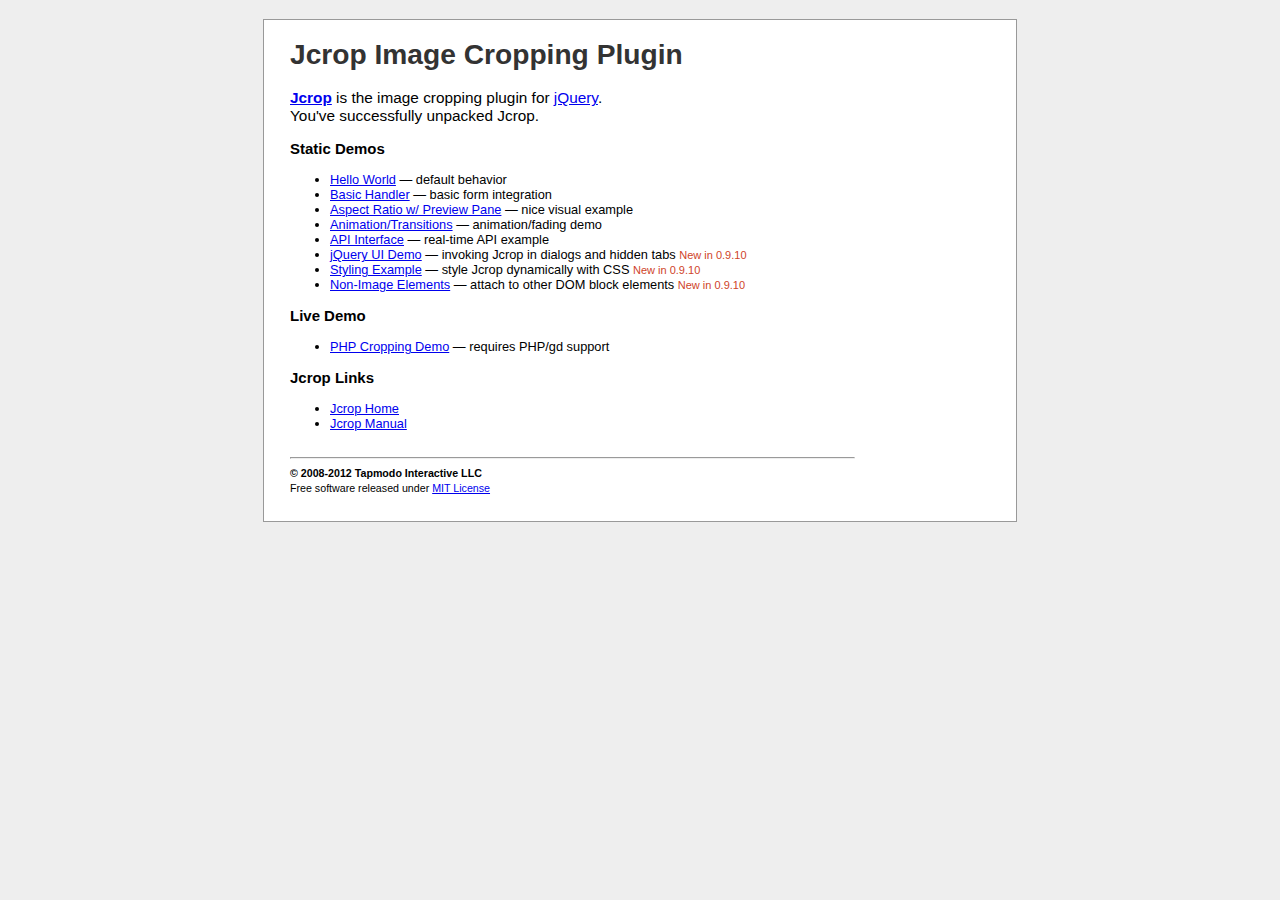
<file: web_clupload/static/src/js/lib/Jcrop/index.html>
<!DOCTYPE html PUBLIC "-//W3C//DTD XHTML 1.0 Strict//EN"
  "http://www.w3.org/TR/xhtml1/DTD/xhtml1-strict.dtd">
<html xmlns="http://www.w3.org/1999/xhtml">
<head>
  <title>Jcrop: the jQuery Image Cropping Plugin</title>
  <link rel="stylesheet" href="demos/demo_files/demos.css" type="text/css" />
  <meta http-equiv="Content-type" content="text/html;charset=UTF-8" />
</head>
<body>

	<div id="outer">
	<div class="jcExample">
	<div class="article">
<h1>Jcrop Image Cropping Plugin</h1>

<big>
	<a href="http://deepliquid.com/content/Jcrop.html"><b>Jcrop</b></a>
	is the image cropping plugin for
	<a href="http://jquery.com/">jQuery</a>.<br />
	You've successfully unpacked Jcrop.
</big>

<h3>Static Demos</h3>

<ul>
	<li><a href="demos/tutorial1.html">Hello World</a>
		&mdash; default behavior</li>
	<li><a href="demos/tutorial2.html">Basic Handler</a>
		&mdash; basic form integration</li>
	<li><a href="demos/tutorial3.html">Aspect Ratio w/ Preview Pane</a>
		&mdash; nice visual example</li>
	<li><a href="demos/tutorial4.html">Animation/Transitions</a>
		&mdash; animation/fading demo</li>
	<li><a href="demos/tutorial5.html">API Interface</a>
		&mdash; real-time API example</li>
	<li><a href="demos/jquery-ui.html">jQuery UI Demo</a>
		&mdash; invoking Jcrop in dialogs and hidden tabs
    <small>New in 0.9.10</small>
    </li>
	<li><a href="demos/styling.html">Styling Example</a>
		&mdash; style Jcrop dynamically with CSS
    <small>New in 0.9.10</small>
    </li>
  <li><a href="demos/non-image.html">Non-Image Elements</a>
    &mdash; attach to other DOM block elements
    <small>New in 0.9.10</small>
    </li>
</ul>

<h3>Live Demo</h3>

<ul>
	<li><a href="demos/crop.php">PHP Cropping Demo</a>
		&mdash; requires PHP/gd support</li>
</ul>

<h3>Jcrop Links</h3>

<ul>
	<li><a href="http://deepliquid.com/content/Jcrop.html">Jcrop Home</a></li>
	<li><a href="http://deepliquid.com/content/Jcrop_Manual.html">Jcrop Manual</a></li>
</ul>

<hr style="margin-top:2em;" />
<small>
	<b>&copy; 2008-2012 Tapmodo Interactive LLC</b><br />
	Free software released under <a href="MIT-LICENSE.txt">MIT License</a>
</small>
</div>
</div>
</div>

</body>
</html>
</file>
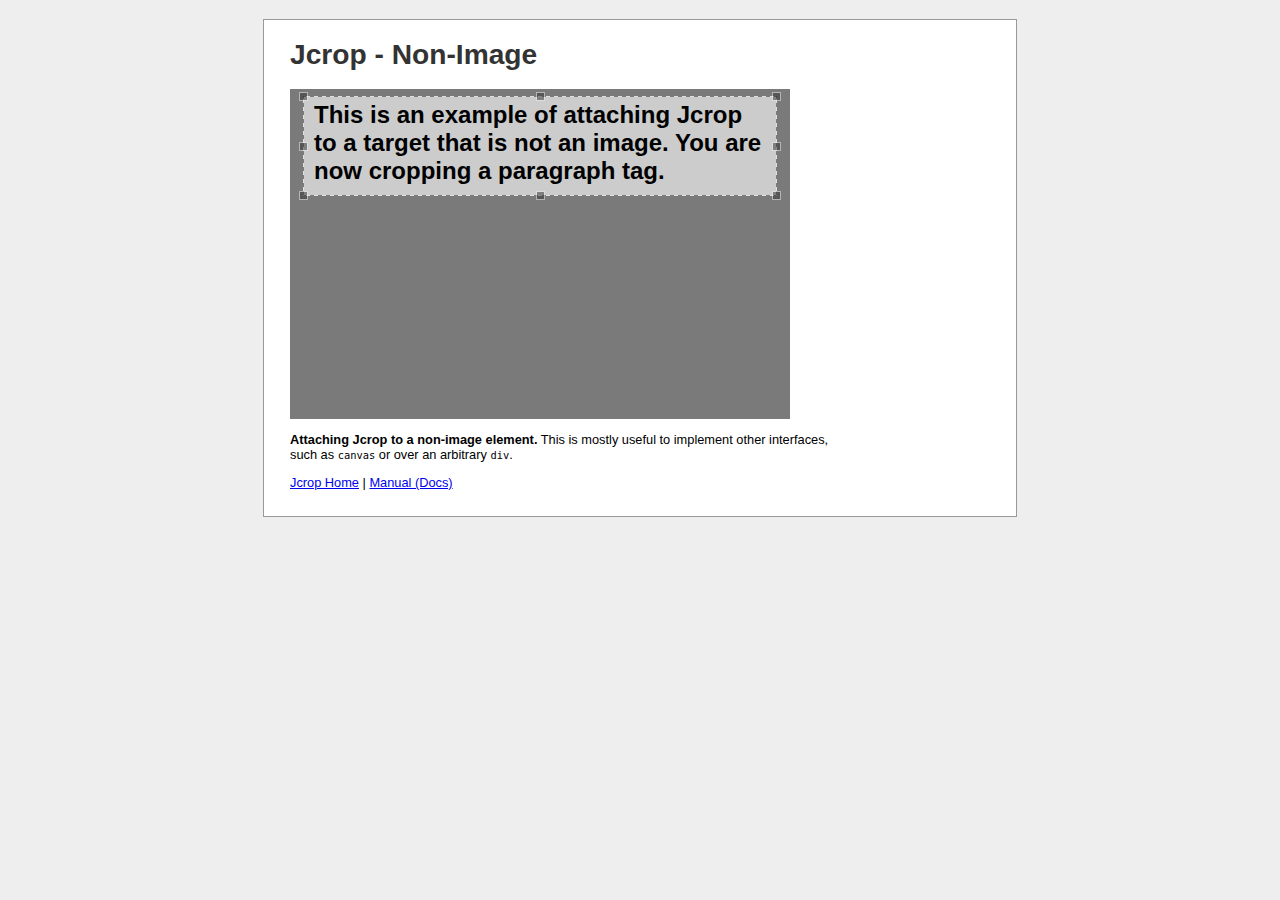
<file: web_clupload/static/src/js/lib/Jcrop/demos/non-image.html>
<!DOCTYPE html PUBLIC "-//W3C//DTD XHTML 1.0 Strict//EN"
  "http://www.w3.org/TR/xhtml1/DTD/xhtml1-strict.dtd">
<html xmlns="http://www.w3.org/1999/xhtml">
  <head>
    <meta http-equiv="Content-type" content="text/html;charset=UTF-8" /> 
    <title>Jcrop &raquo; Tutorials &raquo; Non-Image</title>
    <script src="../js/jquery.min.js" type="text/javascript"></script>
    <script src="../js/jquery.Jcrop.js" type="text/javascript"></script>
    <link rel="stylesheet" href="../css/jquery.Jcrop.css" type="text/css" />
    <link rel="stylesheet" href="demo_files/demos.css" type="text/css" />
    <script type="text/javascript">

    jQuery(function($){

      // I did JSON.stringify(jcrop_api.tellSelect()) on a crop I liked:
      var c = {"x":13,"y":7,"x2":487,"y2":107,"w":474,"h":100};

      $('#target').Jcrop({
        bgFade: true,
        setSelect: [c.x,c.y,c.x2,c.y2]
      });

    });

    </script>
    <style type="text/css">
      #target {
        background-color: #ccc;
        width: 500px;
        height: 330px;
        font-size: 24px;
        display: block;
      }
    </style>
  </head>

  <body>
    <div id="outer">
    <div class="jcExample">
    <div class="article">

      <h1>Jcrop - Non-Image</h1>
      <p id="target">
        <b style="display:block; padding: .5em 1em;">
          This is an example of attaching Jcrop to a target that is not an image. You are now cropping a paragraph tag.
        </b>
      </p>

      <p>
        <b>Attaching Jcrop to a non-image element.</b>
        This is mostly useful to implement other interfaces, such as <tt>canvas</tt> or over an arbitrary <tt>div</tt>.
      </p>

      <div id="dl_links">
        <a href="http://deepliquid.com/content/Jcrop.html">Jcrop Home</a> |
        <a href="http://deepliquid.com/content/Jcrop_Manual.html">Manual (Docs)</a>
      </div>

    </div>
    </div>
    </div>
  </body>
</html>
</file>
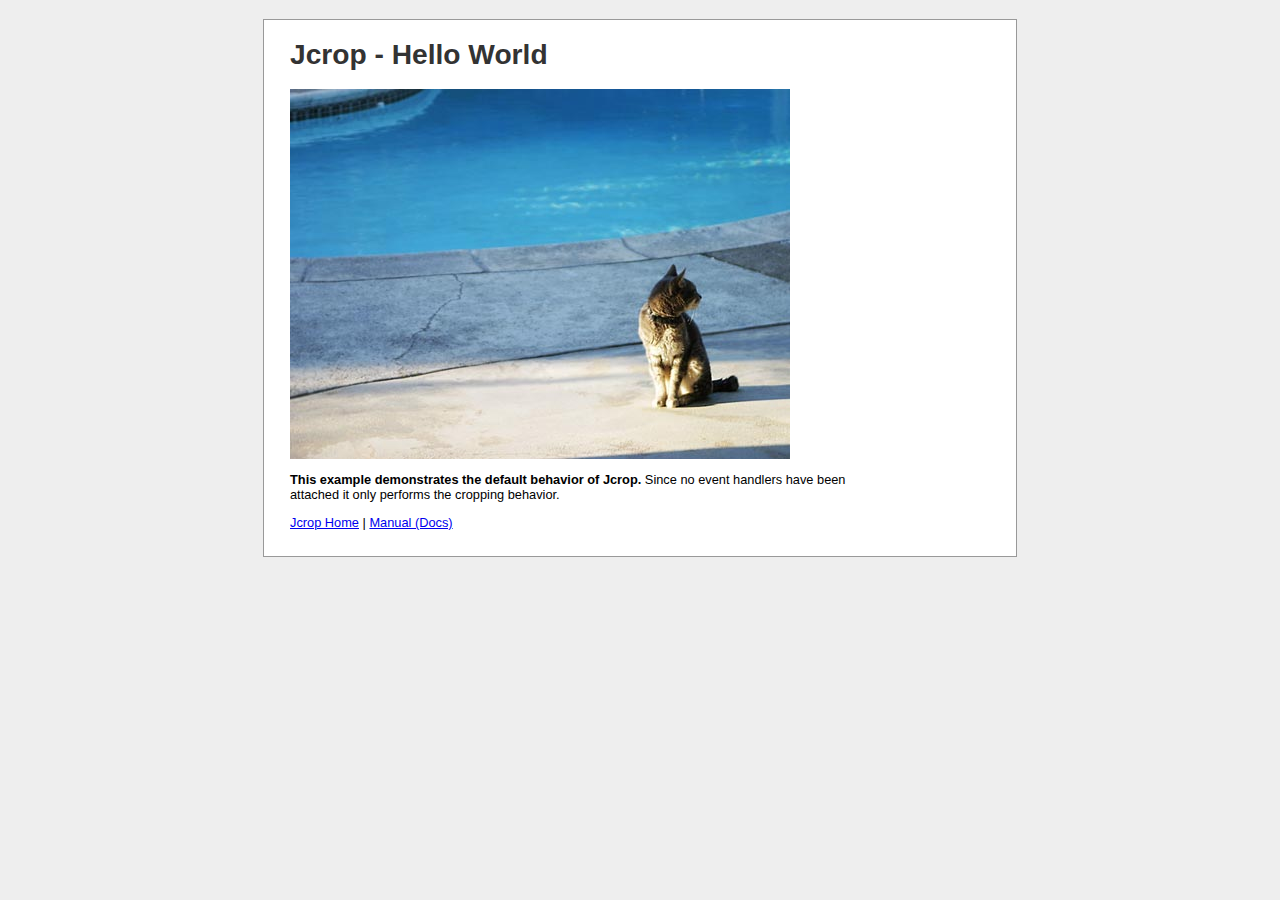
<file: web_clupload/static/src/js/lib/Jcrop/demos/tutorial1.html>
<!DOCTYPE html PUBLIC "-//W3C//DTD XHTML 1.0 Strict//EN"
  "http://www.w3.org/TR/xhtml1/DTD/xhtml1-strict.dtd">
<html xmlns="http://www.w3.org/1999/xhtml">
  <head>
    <meta http-equiv="Content-type" content="text/html;charset=UTF-8" /> 
    <title>Jcrop &raquo; Tutorials &raquo; Hello World</title>
    <script src="../js/jquery.min.js" type="text/javascript"></script>
    <script src="../js/jquery.Jcrop.js" type="text/javascript"></script>
    <link rel="stylesheet" href="../css/jquery.Jcrop.css" type="text/css" />
    <link rel="stylesheet" href="demo_files/demos.css" type="text/css" />
    <script type="text/javascript">

    jQuery(function($){

      // How easy is this??
      $('#target').Jcrop();

    });

    </script>
  </head>

  <body>
    <div id="outer">
    <div class="jcExample">
    <div class="article">

      <h1>Jcrop - Hello World</h1>
      <img src="demo_files/pool.jpg" id="target" alt="Flowers" />

      <p>
        <b>This example demonstrates the default behavior of Jcrop.</b>
        Since no event handlers have been attached it only performs
        the cropping behavior.
      </p>

      <div id="dl_links">
        <a href="http://deepliquid.com/content/Jcrop.html">Jcrop Home</a> |
        <a href="http://deepliquid.com/content/Jcrop_Manual.html">Manual (Docs)</a>
      </div>

    </div>
    </div>
    </div>
  </body>
</html>
</file>
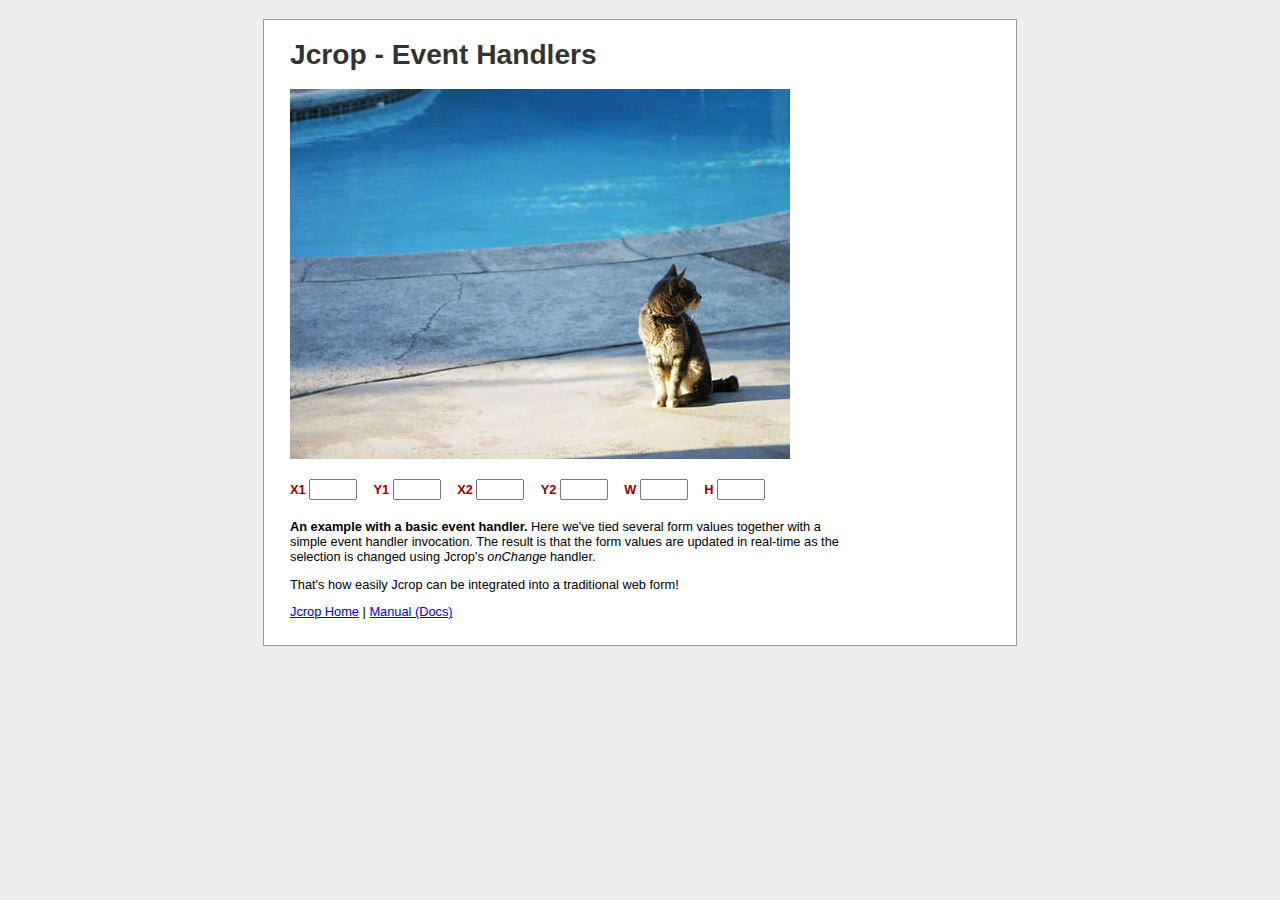
<file: web_clupload/static/src/js/lib/Jcrop/demos/tutorial2.html>
<!DOCTYPE html PUBLIC "-//W3C//DTD XHTML 1.0 Strict//EN"
  "http://www.w3.org/TR/xhtml1/DTD/xhtml1-strict.dtd">
<html xmlns="http://www.w3.org/1999/xhtml">
  <head>
    <meta http-equiv="Content-type" content="text/html;charset=UTF-8" /> 
    <title>Jcrop &raquo; Tutorials &raquo; Event Handler</title>
    <script src="../js/jquery.min.js" type="text/javascript"></script>
    <script src="../js/jquery.Jcrop.js" type="text/javascript"></script>
    <link rel="stylesheet" href="../css/jquery.Jcrop.css" type="text/css" />
    <link rel="stylesheet" href="demo_files/demos.css" type="text/css" />
    <script type="text/javascript">

    jQuery(function($){

      $('#target').Jcrop({
        onChange:   showCoords,
        onSelect:   showCoords,
        onRelease:  clearCoords
      });

    });

    // Simple event handler, called from onChange and onSelect
    // event handlers, as per the Jcrop invocation above
    function showCoords(c)
    {
      $('#x1').val(c.x);
      $('#y1').val(c.y);
      $('#x2').val(c.x2);
      $('#y2').val(c.y2);
      $('#w').val(c.w);
      $('#h').val(c.h);
    };

    function clearCoords()
    {
      $('#coords input').val('');
    };

    </script>
  </head>
  <body>
  <div id="outer">
  <div class="jcExample">
  <div class="article">

    <h1>Jcrop - Event Handlers</h1>

    <!-- This is the image we're attaching Jcrop to -->
    <img src="demo_files/pool.jpg" id="target" alt="Flowers" />

    <!-- This is the form that our event handler fills -->
    <form id="coords"
      class="coords"
      onsubmit="return false;"
      action="http://example.com/post.php">

      <div>
      <label>X1 <input type="text" size="4" id="x1" name="x1" /></label>
      <label>Y1 <input type="text" size="4" id="y1" name="y1" /></label>
      <label>X2 <input type="text" size="4" id="x2" name="x2" /></label>
      <label>Y2 <input type="text" size="4" id="y2" name="y2" /></label>
      <label>W <input type="text" size="4" id="w" name="w" /></label>
      <label>H <input type="text" size="4" id="h" name="h" /></label>
      </div>
    </form>

    <p>
      <b>An example with a basic event handler.</b> Here we've tied
      several form values together with a simple event handler invocation.
      The result is that the form values are updated in real-time as
      the selection is changed using Jcrop's <em>onChange</em> handler.
    </p>

    <p>
      That's how easily Jcrop can be integrated into a traditional web form!
    </p>

    <div id="dl_links">
      <a href="http://deepliquid.com/content/Jcrop.html">Jcrop Home</a> |
      <a href="http://deepliquid.com/content/Jcrop_Manual.html">Manual (Docs)</a>
    </div>


  </div>
  </div>
  </div>
  </body>

</html>
</file>
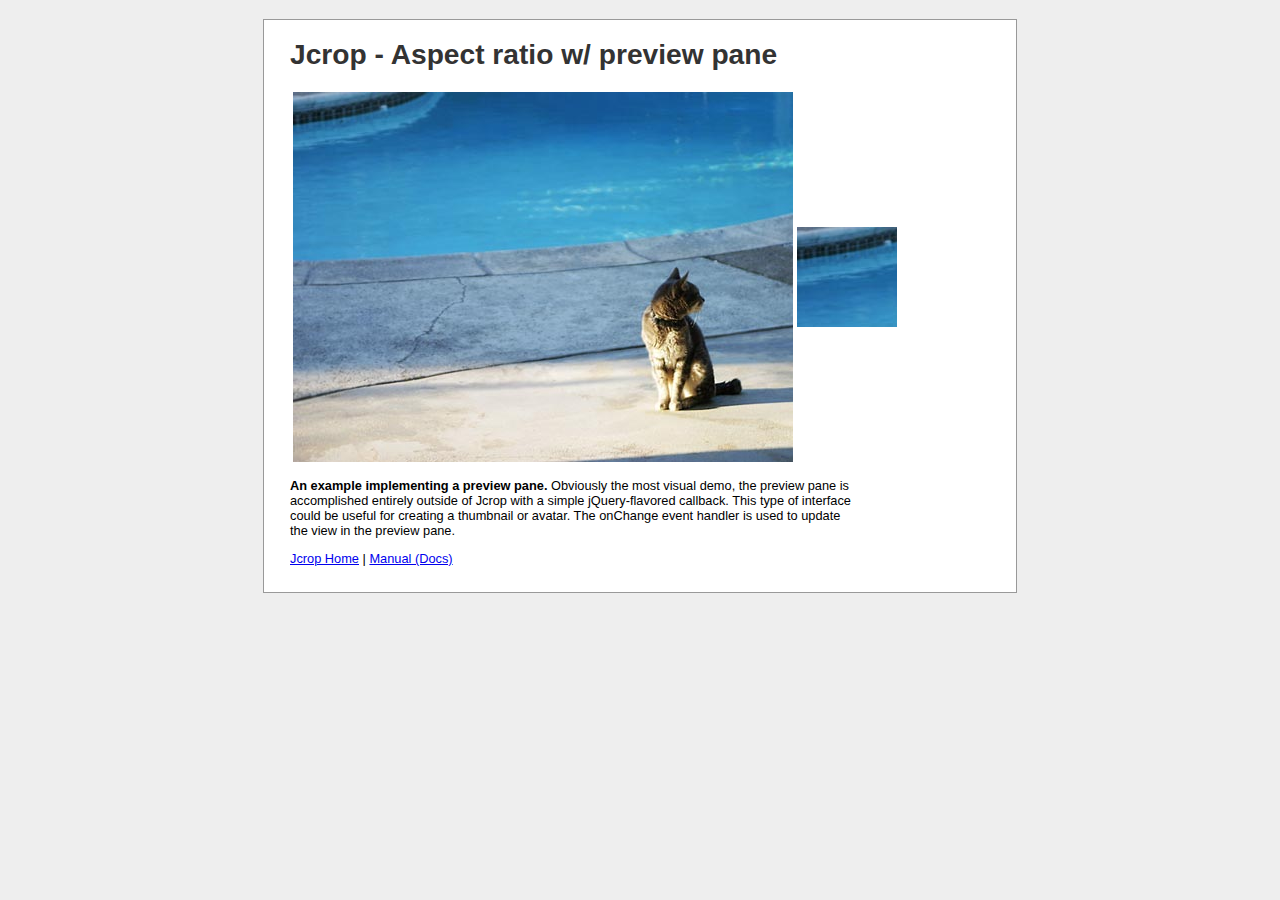
<file: web_clupload/static/src/js/lib/Jcrop/demos/tutorial3.html>
<!DOCTYPE html PUBLIC "-//W3C//DTD XHTML 1.0 Strict//EN"
  "http://www.w3.org/TR/xhtml1/DTD/xhtml1-strict.dtd">
<html xmlns="http://www.w3.org/1999/xhtml">
  <head>
    <meta http-equiv="Content-type" content="text/html;charset=UTF-8" /> 
    <title>Jcrop &raquo; Tutorials &raquo; aspectRatio w/ Preview</title>
    <script src="../js/jquery.min.js" type="text/javascript"></script>
    <script src="../js/jquery.Jcrop.js" type="text/javascript"></script>
    <link rel="stylesheet" href="../css/jquery.Jcrop.css" type="text/css" />
    <link rel="stylesheet" href="demo_files/demos.css" type="text/css" />
    <script type="text/javascript">

    jQuery(function($){

      // Create variables (in this scope) to hold the API and image size
      var jcrop_api, boundx, boundy;
      
      $('#target').Jcrop({
        onChange: updatePreview,
        onSelect: updatePreview,
        aspectRatio: 1
      },function(){
        // Use the API to get the real image size
        var bounds = this.getBounds();
        boundx = bounds[0];
        boundy = bounds[1];
        // Store the API in the jcrop_api variable
        jcrop_api = this;
      });

      function updatePreview(c)
      {
        if (parseInt(c.w) > 0)
        {
          var rx = 100 / c.w;
          var ry = 100 / c.h;

          $('#preview').css({
            width: Math.round(rx * boundx) + 'px',
            height: Math.round(ry * boundy) + 'px',
            marginLeft: '-' + Math.round(rx * c.x) + 'px',
            marginTop: '-' + Math.round(ry * c.y) + 'px'
          });
        }
      };

    });

  </script>

  </head>

  <body>

  <div id="outer">
  <div class="jcExample">
  <div class="article">

    <h1>Jcrop - Aspect ratio w/ preview pane</h1>

    <table>
      <tr>
        <td>
          <img src="demo_files/pool.jpg" id="target" alt="Flowers" />
        </td>
        <td>
          <div style="width:100px;height:100px;overflow:hidden;">
            <img src="demo_files/pool.jpg" id="preview" alt="Preview" class="jcrop-preview" />
          </div>
        </td>
      </tr>
    </table>

    <p>
      <b>An example implementing a preview pane.</b>
        Obviously the most visual demo, the preview pane is accomplished
        entirely outside of Jcrop with a simple jQuery-flavored callback.
        This type of interface could be useful for creating a thumbnail
        or avatar. The onChange event handler is used to update the
        view in the preview pane.
    </p>

    <div id="dl_links">
      <a href="http://deepliquid.com/content/Jcrop.html">Jcrop Home</a> |
      <a href="http://deepliquid.com/content/Jcrop_Manual.html">Manual (Docs)</a>
    </div>


  </div>
  </div>
  </div>
  </body>

</html>
</file>
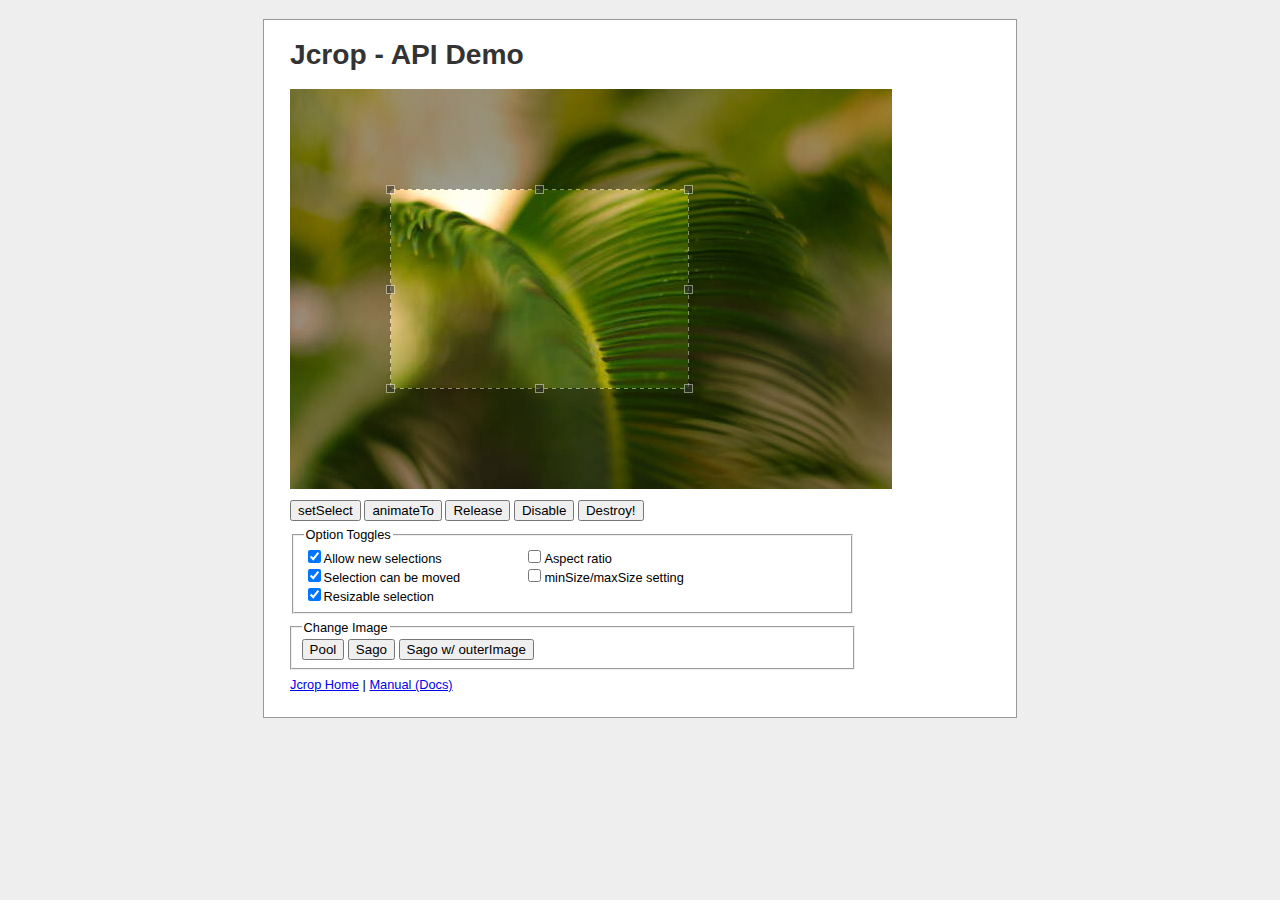
<file: web_clupload/static/src/js/lib/Jcrop/demos/tutorial5.html>
<!DOCTYPE html PUBLIC "-//W3C//DTD XHTML 1.0 Strict//EN"
  "http://www.w3.org/TR/xhtml1/DTD/xhtml1-strict.dtd">
<html xmlns="http://www.w3.org/1999/xhtml">
  <head>
    <meta http-equiv="Content-type" content="text/html;charset=UTF-8" /> 
    <title>Jcrop &raquo; Tutorials &raquo; API Demo</title>
    <script src="../js/jquery.min.js" type="text/javascript"></script>
    <script src="../js/jquery.Jcrop.js" type="text/javascript"></script>
    <link rel="stylesheet" href="../css/jquery.Jcrop.css" type="text/css" />
    <link rel="stylesheet" href="demo_files/demos.css" type="text/css" />
    <style type="text/css">
      .optdual { position: relative; }
      .optdual .offset { position: absolute; left: 18em; }
      .optlist label { width: 16em; display: block; }
      #dl_links { margin-top: .5em; }
    </style>
    <script type="text/javascript">

      jQuery(function($){

        // The variable jcrop_api will hold a reference to the
        // Jcrop API once Jcrop is instantiated.
        var jcrop_api;

        // In this example, since Jcrop may be attached or detached
        // at the whim of the user, I've wrapped the call into a function
        initJcrop();
        
        // The function is pretty simple
        function initJcrop()//{{{
        {
          // Hide any interface elements that require Jcrop
          // (This is for the local user interface portion.)
          $('.requiresjcrop').hide();

          // Invoke Jcrop in typical fashion
          $('#target').Jcrop({
            onRelease: releaseCheck
          },function(){

            jcrop_api = this;
            jcrop_api.animateTo([100,100,400,300]);

            // Setup and dipslay the interface for "enabled"
            $('#can_click,#can_move,#can_size').attr('checked','checked');
            $('#ar_lock,#size_lock,#bg_swap').attr('checked',false);
            $('.requiresjcrop').show();

          });

        };
        //}}}

        // Use the API to find cropping dimensions
        // Then generate a random selection
        // This function is used by setSelect and animateTo buttons
        // Mainly for demonstration purposes
        function getRandom() {
          var dim = jcrop_api.getBounds();
          return [
            Math.round(Math.random() * dim[0]),
            Math.round(Math.random() * dim[1]),
            Math.round(Math.random() * dim[0]),
            Math.round(Math.random() * dim[1])
          ];
        };

        // This function is bound to the onRelease handler...
        // In certain circumstances (such as if you set minSize
        // and aspectRatio together), you can inadvertently lose
        // the selection. This callback re-enables creating selections
        // in such a case. Although the need to do this is based on a
        // buggy behavior, it's recommended that you in some way trap
        // the onRelease callback if you use allowSelect: false
        function releaseCheck()
        {
          jcrop_api.setOptions({ allowSelect: true });
          $('#can_click').attr('checked',false);
        };

        // Attach interface buttons
        // This may appear to be a lot of code but it's simple stuff
        $('#setSelect').click(function(e) {
          // Sets a random selection
          jcrop_api.setSelect(getRandom());
        });
        $('#animateTo').click(function(e) {
          // Animates to a random selection
          jcrop_api.animateTo(getRandom());
        });
        $('#release').click(function(e) {
          // Release method clears the selection
          jcrop_api.release();
        });
        $('#disable').click(function(e) {
          // Disable Jcrop instance
          jcrop_api.disable();
          // Update the interface to reflect disabled state
          $('#enable').show();
          $('.requiresjcrop').hide();
        });
        $('#enable').click(function(e) {
          // Re-enable Jcrop instance
          jcrop_api.enable();
          // Update the interface to reflect enabled state
          $('#enable').hide();
          $('.requiresjcrop').show();
        });
        $('#rehook').click(function(e) {
          // This button is visible when Jcrop has been destroyed
          // It performs the re-attachment and updates the UI
          $('#rehook,#enable').hide();
          initJcrop();
          $('#unhook,.requiresjcrop').show();
          return false;
        });
        $('#unhook').click(function(e) {
          // Destroy Jcrop widget, restore original state
          jcrop_api.destroy();
          // Update the interface to reflect un-attached state
          $('#unhook,#enable,.requiresjcrop').hide();
          $('#rehook').show();
          return false;
        });

        // Hook up the three image-swapping buttons
        $('#img1').click(function(e) {
          jcrop_api.setImage('demo_files/sago.jpg');
          jcrop_api.setOptions({ bgOpacity: .6 });
          return false;
        });
        $('#img2').click(function(e) {
          jcrop_api.setImage('demo_files/pool.jpg');
          jcrop_api.setOptions({ bgOpacity: .6 });
          return false;
        });
        $('#img3').click(function(e) {
          jcrop_api.setImage('demo_files/sago.jpg',function(){
            this.setOptions({
              bgOpacity: 1,
              outerImage: 'demo_files/sagomod.jpg'
            });
            this.animateTo(getRandom());
          });
          return false;
        });

        // The checkboxes simply set options based on it's checked value
        // Options are changed by passing a new options object

        // Also, to prevent strange behavior, they are initially checked
        // This matches the default initial state of Jcrop

        $('#can_click').change(function(e) {
          jcrop_api.setOptions({ allowSelect: !!this.checked });
          jcrop_api.focus();
        });
        $('#can_move').change(function(e) {
          jcrop_api.setOptions({ allowMove: !!this.checked });
          jcrop_api.focus();
        });
        $('#can_size').change(function(e) {
          jcrop_api.setOptions({ allowResize: !!this.checked });
          jcrop_api.focus();
        });
        $('#ar_lock').change(function(e) {
          jcrop_api.setOptions(this.checked?
            { aspectRatio: 4/3 }: { aspectRatio: 0 });
          jcrop_api.focus();
        });
        $('#size_lock').change(function(e) {
          jcrop_api.setOptions(this.checked? {
            minSize: [ 80, 80 ],
            maxSize: [ 350, 350 ]
          }: {
            minSize: [ 0, 0 ],
            maxSize: [ 0, 0 ]
          });
          jcrop_api.focus();
        });

      });

    </script>

  </head>

  <body>
    <div id="outer">
    <div class="jcExample">
    <div class="article">

      <h1>Jcrop - API Demo</h1>
      <img src="demo_files/sago.jpg" id="target" alt="Jcrop Image" />

      <div style="margin: .8em 0 .5em;">
        <span class="requiresjcrop">
          <button id="setSelect">setSelect</button>
          <button id="animateTo">animateTo</button>
          <button id="release">Release</button>
          <button id="disable">Disable</button>
        </span>
        <button id="enable" style="display:none;">Re-Enable</button>
        <button id="unhook">Destroy!</button>
        <button id="rehook" style="display:none;">Attach Jcrop</button>
      </div>

      <fieldset class="optdual requiresjcrop">
        <legend>Option Toggles</legend>
        <div class="optlist offset">
          <label><input type="checkbox" id="ar_lock" />Aspect ratio</label>
          <label><input type="checkbox" id="size_lock" />minSize/maxSize setting</label>
        </div>
        <div class="optlist">
          <label><input type="checkbox" id="can_click" />Allow new selections</label>
          <label><input type="checkbox" id="can_move" />Selection can be moved</label>
          <label><input type="checkbox" id="can_size" />Resizable selection</label>
        </div>
      </fieldset>

      <fieldset class="requiresjcrop" style="margin: .5em 0;">
        <legend>Change Image</legend>
        <span>
          <button id="img2">Pool</button>
          <button id="img1">Sago</button>
          <button id="img3">Sago w/ outerImage</button>
        </span>
      </fieldset>

    <div id="dl_links">
      <a href="http://deepliquid.com/content/Jcrop.html">Jcrop Home</a> |
      <a href="http://deepliquid.com/content/Jcrop_Manual.html">Manual (Docs)</a>
    </div>

    </div>
    </div>
    </div>
  </body>
</html>
</file>
<file: web_clupload/static/src/js/lib/Jcrop/demos/demo_files/demos.css>
/* Jcrop Demo CSS
 * Not required to run Jcrop
 * Just makes the demo pages look less ugly
 */

body
{
  margin: 0;
  padding: 0;
  background: #eee;
  font-family: Calibri, sans-serif;
}

.article h1
{
  color: #333;
  font-size: 2.2em;
  margin-top: .2em;
}

.jcropper-holder { border: 1px black solid; }

#outer { text-align: center; }

.jcExample
{
  text-align: left;
  background: white;
  width: 700px;
  font-size: 80%;
  margin: 1.5em auto 2em auto;
  border: 1px #999 solid;
  padding: 1em 2em 2em;
}

.jcExample .article { width: 565px; }

form { margin: 1.5em 0; }
form.coords label { margin-right: 1em; font-weight: bold; color: #900; }
form.coords input { width: 3em; }

.ui-button { font-size: 10pt; }
.ui-dialog { font-size: 9pt; }
.ui-state-default { font-size: 9pt; }
.ui-widget-overlay { opacity: 0.80; filter: Alpha(opacity=70); }
.jc-dialog { padding-top: 1em; }
.ui-dialog p tt { color: yellow; }

li small { font-style: normal; color: #CF4429; font-size: 11px; }

.jcrop-light .jcrop-selection {
  -moz-box-shadow: 0px 0px 15px #999; /* Firefox */
  -webkit-box-shadow: 0px 0px 15px #999; /* Safari, Chrome */
  box-shadow: 0px 0px 15px #999; /* CSS3 */
}
 .jcrop-dark .jcrop-selection {
  -moz-box-shadow: 0px 0px 15px #000; /* Firefox */
  -webkit-box-shadow: 0px 0px 15px #000; /* Safari, Chrome */
  box-shadow: 0px 0px 15px #000; /* CSS3 */
}

.jcrop-fancy .jcrop-handle.ord-e {
  -webkit-border-top-left-radius: 0px;
  -webkit-border-bottom-left-radius: 0px;
}
.jcrop-fancy .jcrop-handle.ord-w {
  -webkit-border-top-right-radius: 0px;
  -webkit-border-bottom-right-radius: 0px;
}
.jcrop-fancy .jcrop-handle.ord-nw {
  -webkit-border-bottom-right-radius: 0px;
}
.jcrop-fancy .jcrop-handle.ord-ne {
  -webkit-border-bottom-left-radius: 0px;
}
.jcrop-fancy .jcrop-handle.ord-sw {
  -webkit-border-top-right-radius: 0px;
}
.jcrop-fancy .jcrop-handle.ord-se {
  -webkit-border-top-left-radius: 0px;
}
.jcrop-fancy .jcrop-handle.ord-s {
  -webkit-border-top-left-radius: 0px;
  -webkit-border-top-right-radius: 0px;
}
.jcrop-fancy .jcrop-handle.ord-n {
  -webkit-border-bottom-left-radius: 0px;
  -webkit-border-bottom-right-radius: 0px;
}
</file>
